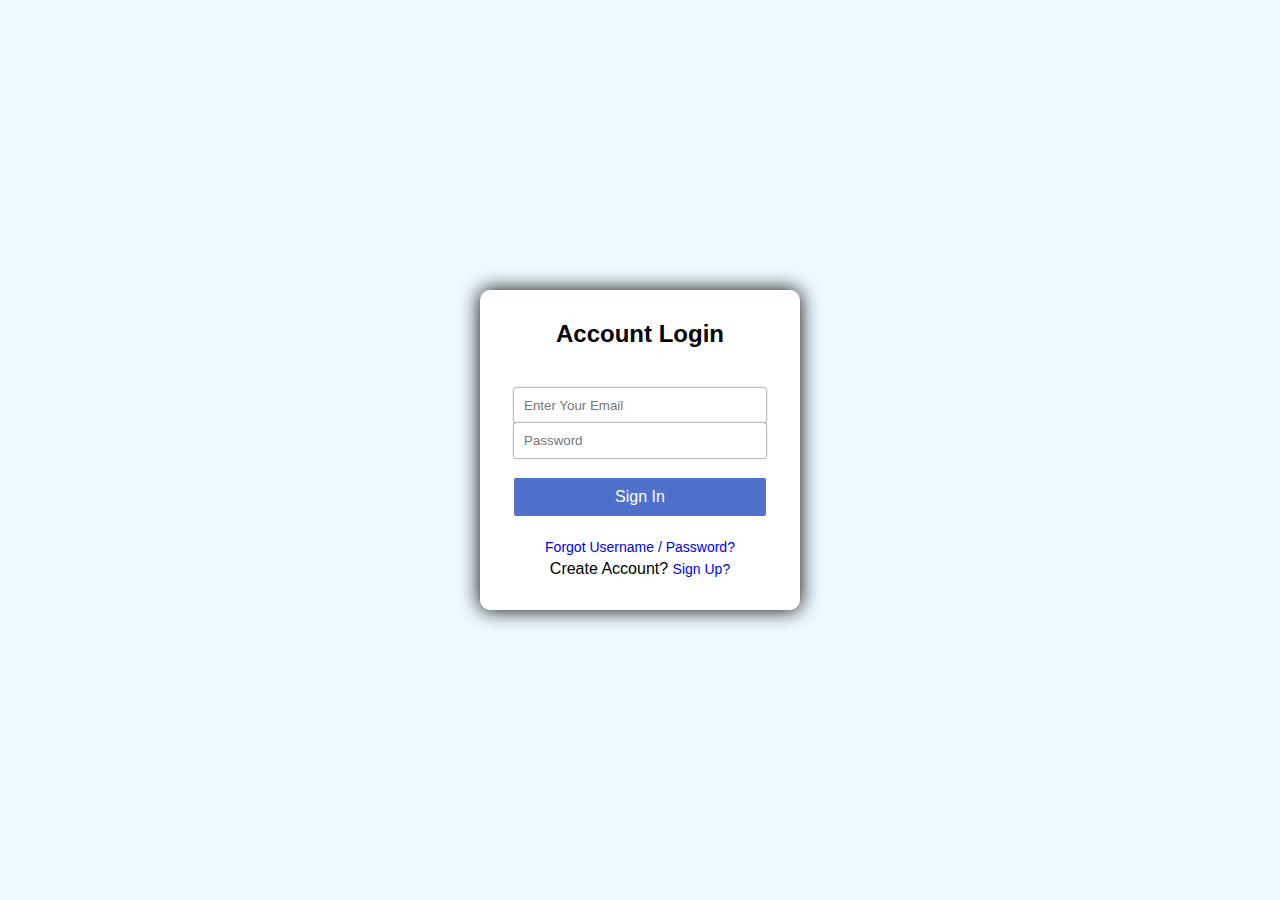
<file: index.html>
<!DOCTYPE html>
<html lang="en">
<head>
    <meta charset="UTF-8">
    <meta http-equiv="X-UA-Compatible" content="IE=edge">
    <meta name="viewport" content="width=device-width, initial-scale=1.0">
    <title>Banck Acount Login Page</title>
    <link rel="stylesheet" href="css/style.css">
</head>
<body>
    
    <main id="main-section">
        <div class="container">
            <h2>Account Login</h2>
            <div>
                <input type="email" name="email"  placeholder="Enter Your Email" id="email">
                <input type="password" name="password" placeholder="Password" id="password">
                <button id="signup-button">sign in</button>
                <div class="forget-password">
                    <a href="#">forgot username / password?</a>
                    <p>create account? <a href="#">sign up?</a></p>
                </div>
            </div>
        </div>
    </main>


    <script src="js/main.js"></script>
</body>
</html>
</file>
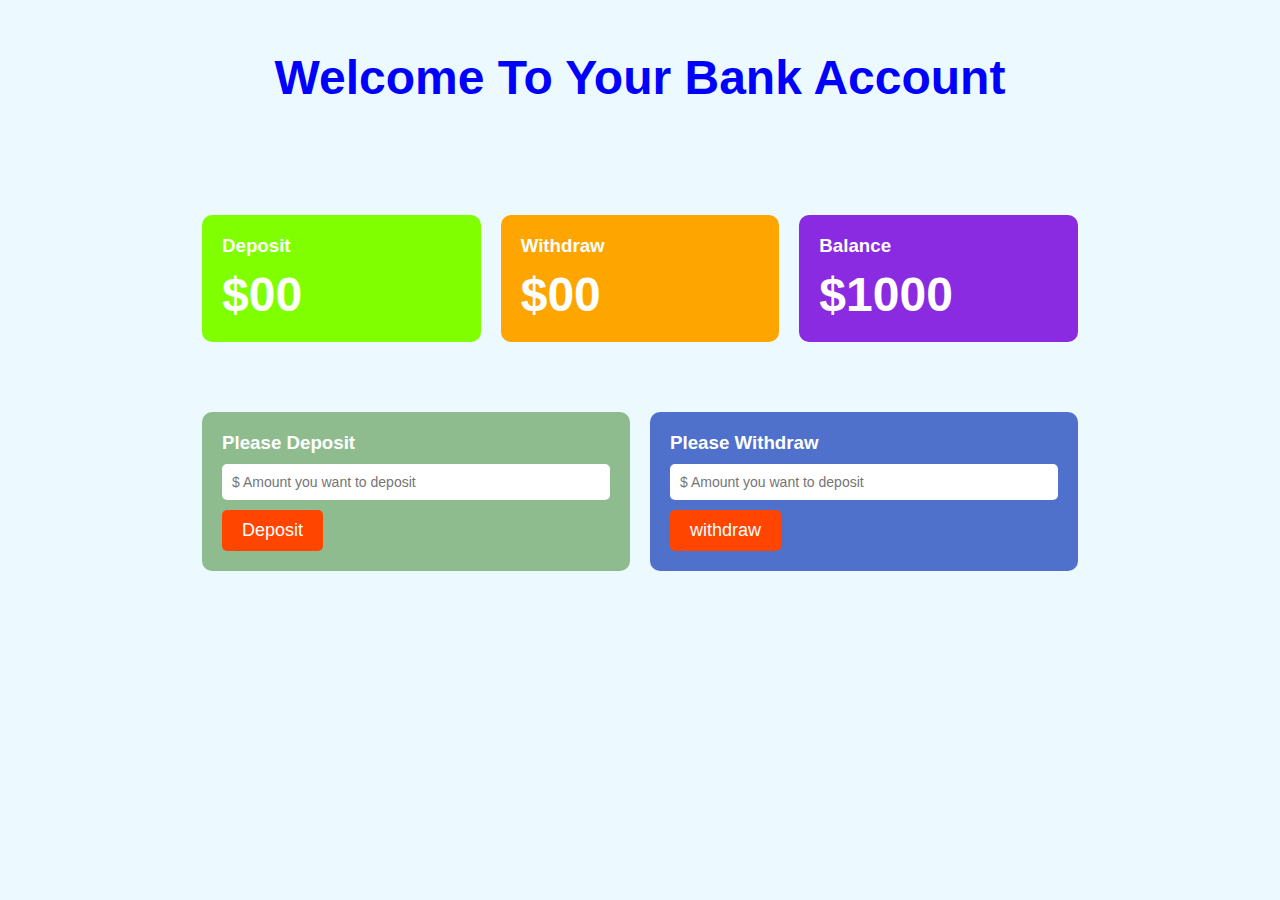
<file: account/account.html>
<!DOCTYPE html>
<html lang="en">
<head>
    <meta charset="UTF-8">
    <meta http-equiv="X-UA-Compatible" content="IE=edge">
    <meta name="viewport" content="width=device-width, initial-scale=1.0">
    <title>Account</title>
    <link rel="stylesheet" href="../css/style.css">
</head>
<body id="account-body">
    <div class="account-page-header">
        <header>
            <h1>welcome to your bank account</h1>
        </header>
        <main class="main-section"> 
            <div class="account-container">
                <div class="money-section">
                    <div class="deposit card">
                        <h3>Deposit</h3>
                        <h2>$<span id="deposit-money">00</span></h2>
                    </div>
                    <div class="withdraw card">
                        <h3>Withdraw</h3>
                        <h2>$<span id="withdraw-money">00</span></h2>
                    </div>
                    <div class="balance card">
                        <h3>Balance</h3>
                        <h2>$<span id="balance">1000</span></h2>
                    </div>
                </div>
                <div class="money-adding">
                    <div class="deposit-add card">
                        <h3>please deposit</h3>
                        <div>
                            <input id="deposit-input" type="text" placeholder="$ Amount you want to deposit">
                            <button id="deposit-button">Deposit</button>
                        </div>
                    </div>
                    <div class="wathdraw-add card">
                        <h3>please withdraw</h3>
                        <div>
                            <input id="withdraw-input" type="text" placeholder="$ Amount you want to deposit">
                            <button id="withdraw-button">withdraw</button>
                        </div>
                    </div>
                </div>
            </div>
        </main>
    </div>




    <script src="../js/account.js"></script>
    <script src="../js/withdraw.js"></script>
</body>
</html>
</file>
<file: css/style.css>
*{
    margin:0;
    padding:0;
    box-sizing:border-box;
    transition:all .2s linear;
    font-family:arial;
}
body {
    background:#ECF9FF;
    display:flex;
    align-items:center;
    justify-content:center;
    height:100vh;
}
#main-section {
    width:320px;
    margin:auto;
    background:white;
    padding:30px 20px;
    text-align:center;
    text-transform:capitalize;
    border-radius:10px;
    box-shadow:0 0 20px;
}
#main-section .container {
    width:90%;
    margin:auto;
}
#main-section h2 {
    margin-bottom:40px;
}
#main-section .container input,
#main-section button {
    display:block;
    width:100%;
    padding:10px;
    border:0;
    border-radius:2px;
    box-shadow:0 0 2px;
}
#main-section button {
    font-size:1rem;
    text-transform:capitalize;
    background:#4F71CB;
    border:none;
    color:white;
    margin-top:20px;
    cursor:pointer;
}
.forget-password {
    margin-top:20px;
}
.forget-password a {
    text-decoration:none;
    font-size:14px;
    margin:3px 0;
    display:inline-block;
}

/*=================================
account page 
===========================================*/
#account-body {
    height:auto;
    padding:50px 20px;
}
header {
    text-align:center;
    width:100%;
    margin-bottom:50px;
}
header h1 {
    font-size:48px;
    text-transform:capitalize;
    color:blue;
}
.deposit {
    background-color:chartreuse !important
}
.withdraw {
    background-color:orange !important
}
.balance {
    background-color:blueviolet !important
}
.deposit-add {
    background-color:darkseagreen !important
}
.card {
    background:#4F71CB;
    color:white;
    padding:20px;
    width:100%;
    margin:10px 10px;
    border-radius:10px;
}
.card h3 {
    text-transform:capitalize;
    margin-bottom:10px;
}
.card h2 {
    font-size:3rem;
}
.card input {
    display:block;
    padding:10px;
    width:100%;
    font-size:14px;
    border-radius:5px;
    border:none;
}
.card button {
    background:orangered;
    border:none;
    outline:none;
    padding:10px 20px;
    font-size:18px;
    margin-top:10px;
    color:white;
    border-radius:5px;
    cursor:pointer;
}
.card button:hover {
    background-color:aqua;
    color:black;
}
.money-section {
    display:flex;
    align-items:center;
    justify-content:space-between;
    padding:50px 0;
}
.main-section {
    width:70vw;
    margin:auto;
}
.money-adding {
    display:flex;
    align-items:center;
    justify-content:space-between;
}




@media all and (max-width:768px) {
    .main-section {
        width:90vw;
        
    }
}
@media all and (max-width:512px) {
    .money-section {
        flex-flow:column;
    }
    .money-adding  {
        flex-flow:column;
    }
    header h1 {
        font-size:32px;
    }
}
</file>
